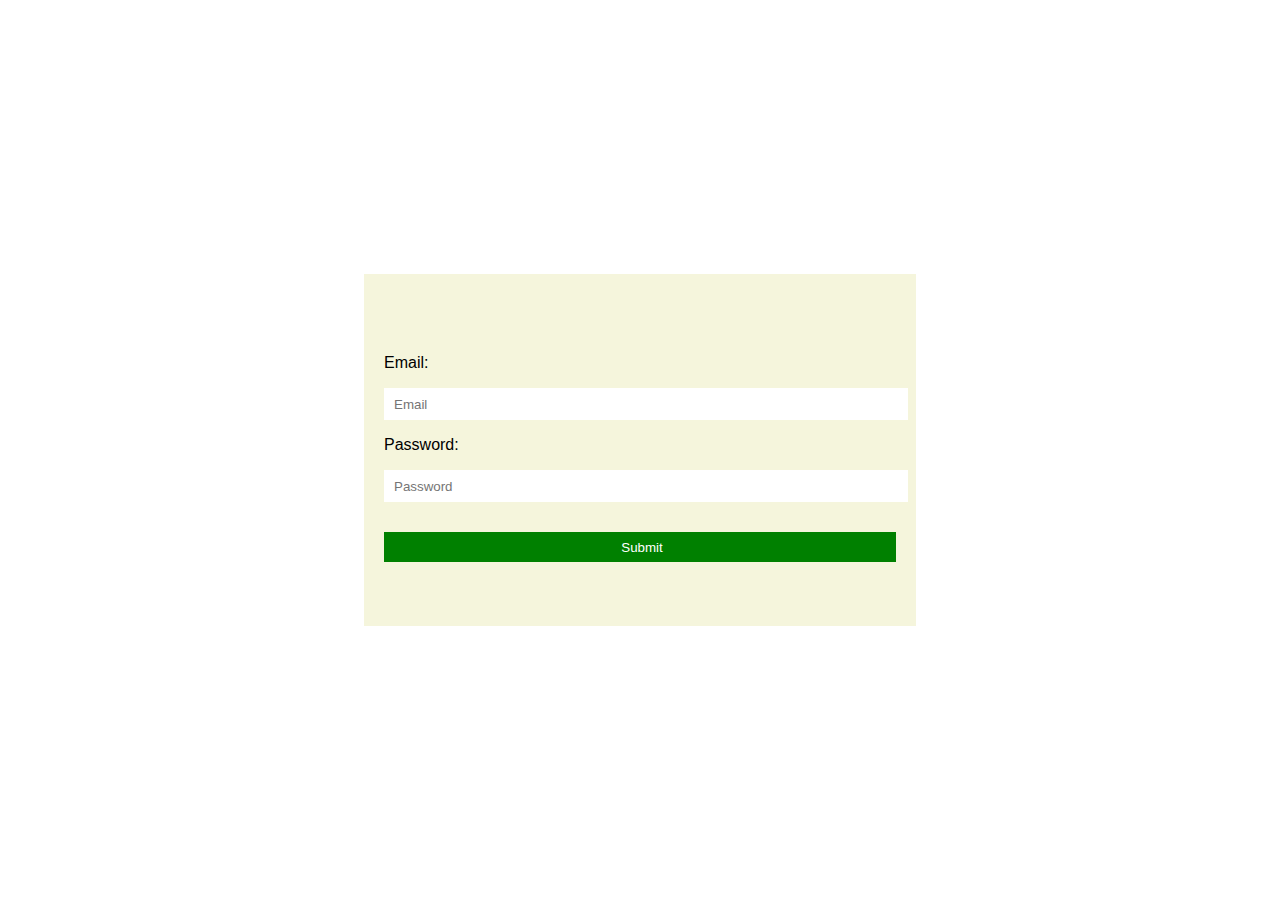
<file: index.html>
<!DOCTYPE html>
<html lang="en">
<head>
    <meta charset="UTF-8">
    <meta name="viewport" content="width=device-width, initial-scale=1.0">
    <meta http-equiv="X-UA-Compatible" content="ie=edge">
    <title>Log in</title>
    <link rel="stylesheet" href="index.css">
</head>
<body>
    <main>
        <div class="login">
            <form>
                <p>Email:</p>
                <input type="email" name="email" placeholder="Email">

                <p>Password: </p>
                <input type="password" name="password" placeholder="Password"><br>

                <input type="submit" value="Submit" class="submit">
            </form>
            
        </div>
    </main>
</body>
</html>
</file>
<file: index.css>
/* main{
    position: relative;
} */
body{
    font-family: 'Trebuchet MS', 'Lucida Sans Unicode', 'Lucida Grande', 'Lucida Sans', Arial, sans-serif;
}
.login{
    width:40%;
    padding:5% 20px;
    position: absolute;
    transform: translate(-50%,-50%);
    top:50%;
    left:50%;
    background-color: beige
}
input{
    padding-left: 10px;
    border-style: none;
    height: 30px;
    width:100%;
    font-family: 'Trebuchet MS', 'Lucida Sans Unicode', 'Lucida Grande', 'Lucida Sans', Arial, sans-serif;
}
.submit{
    margin-top:30px;
    background-color: green;
    color: white
}

@media only screen and  (max-width:576px) {
    .login{
        width:80%;
        padding:10% 20px;
        position: absolute;
        transform: translate(-50%,-50%);
        top:50%;
        left:50%;
        background-color: beige;
    }
}
</file>
